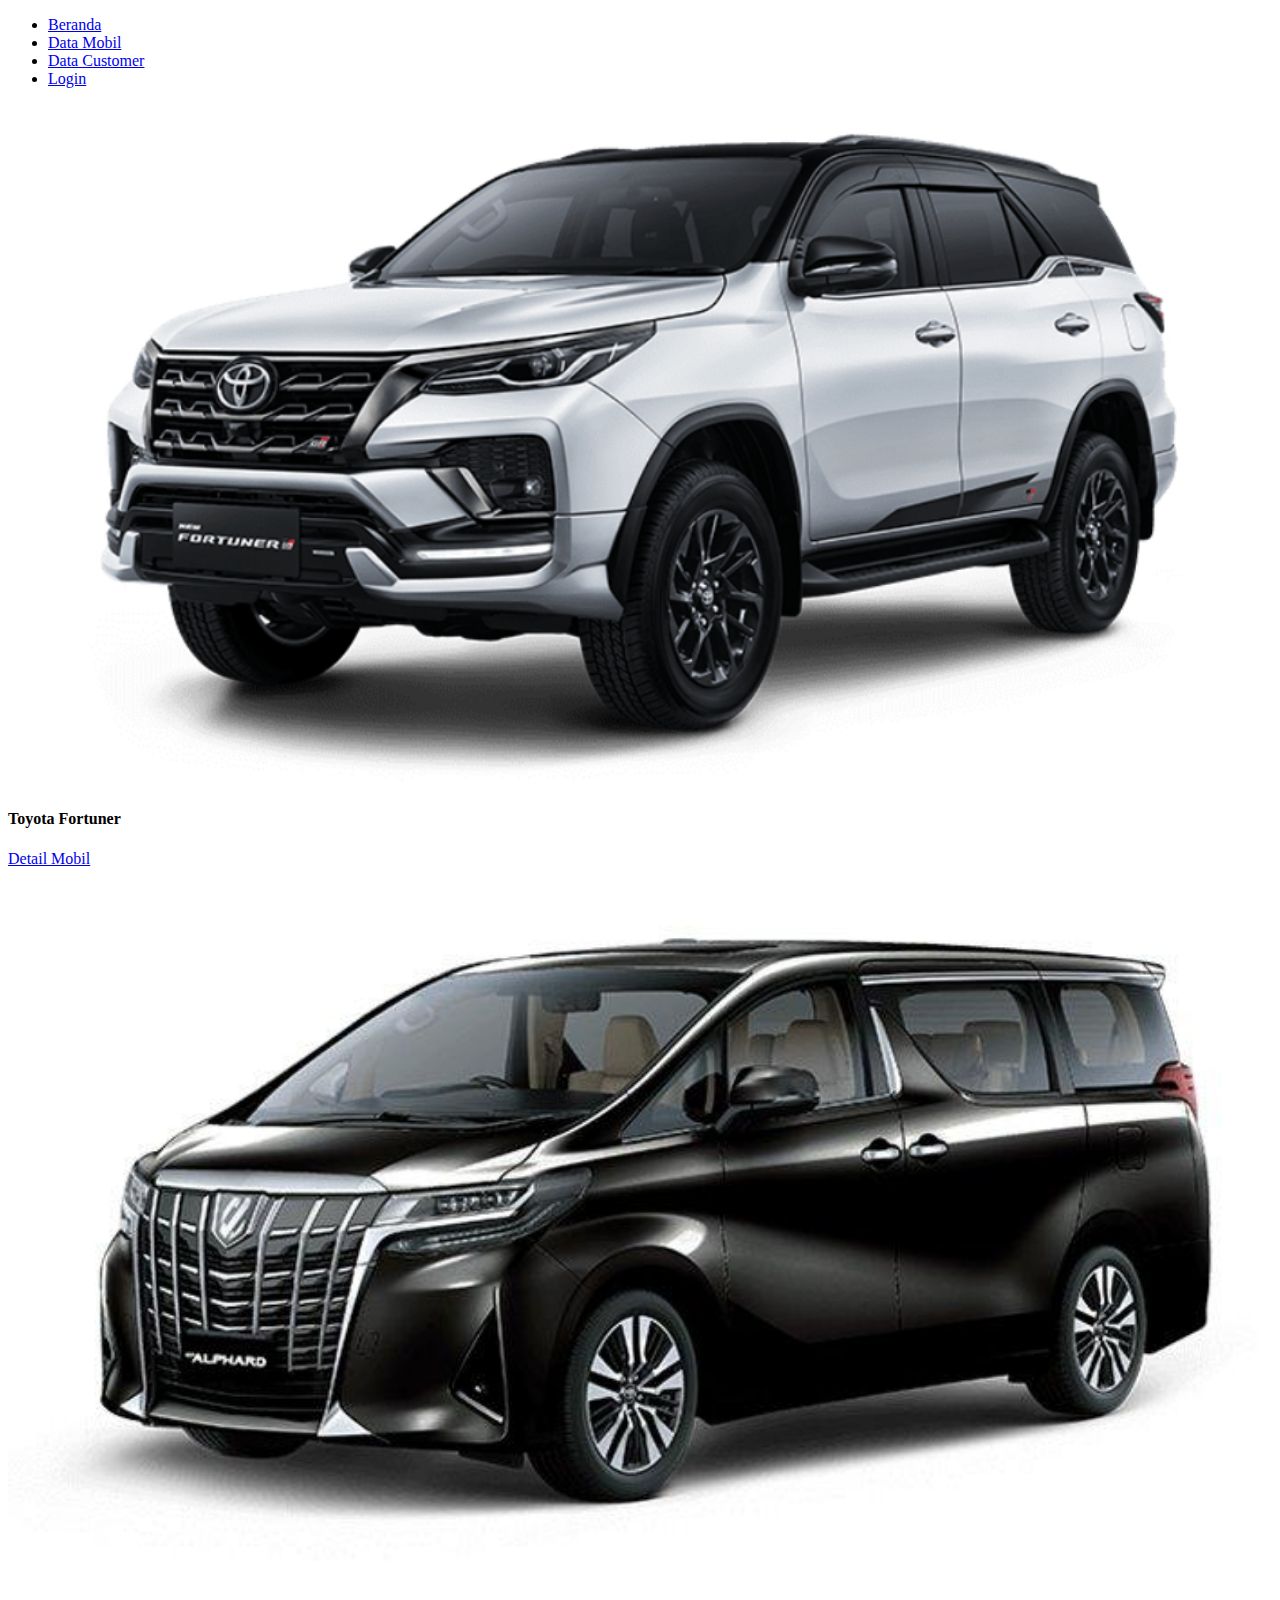
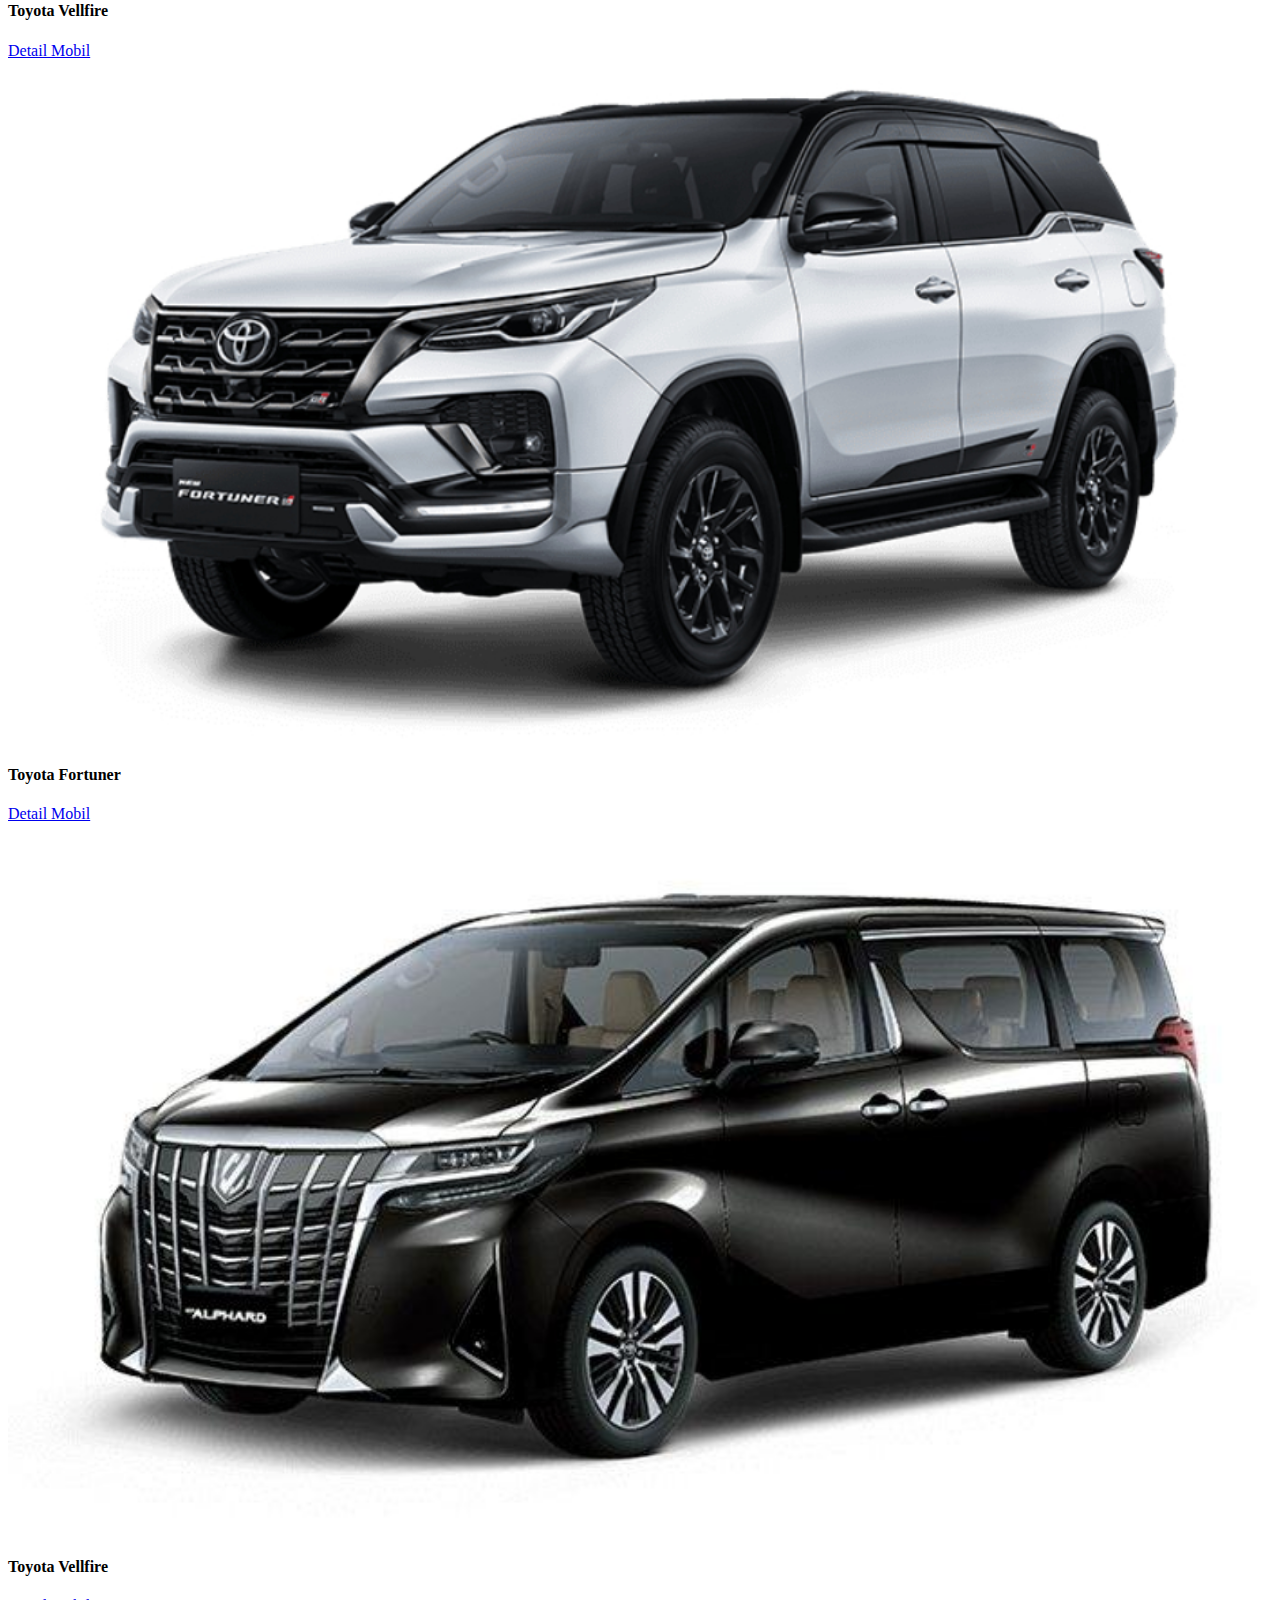
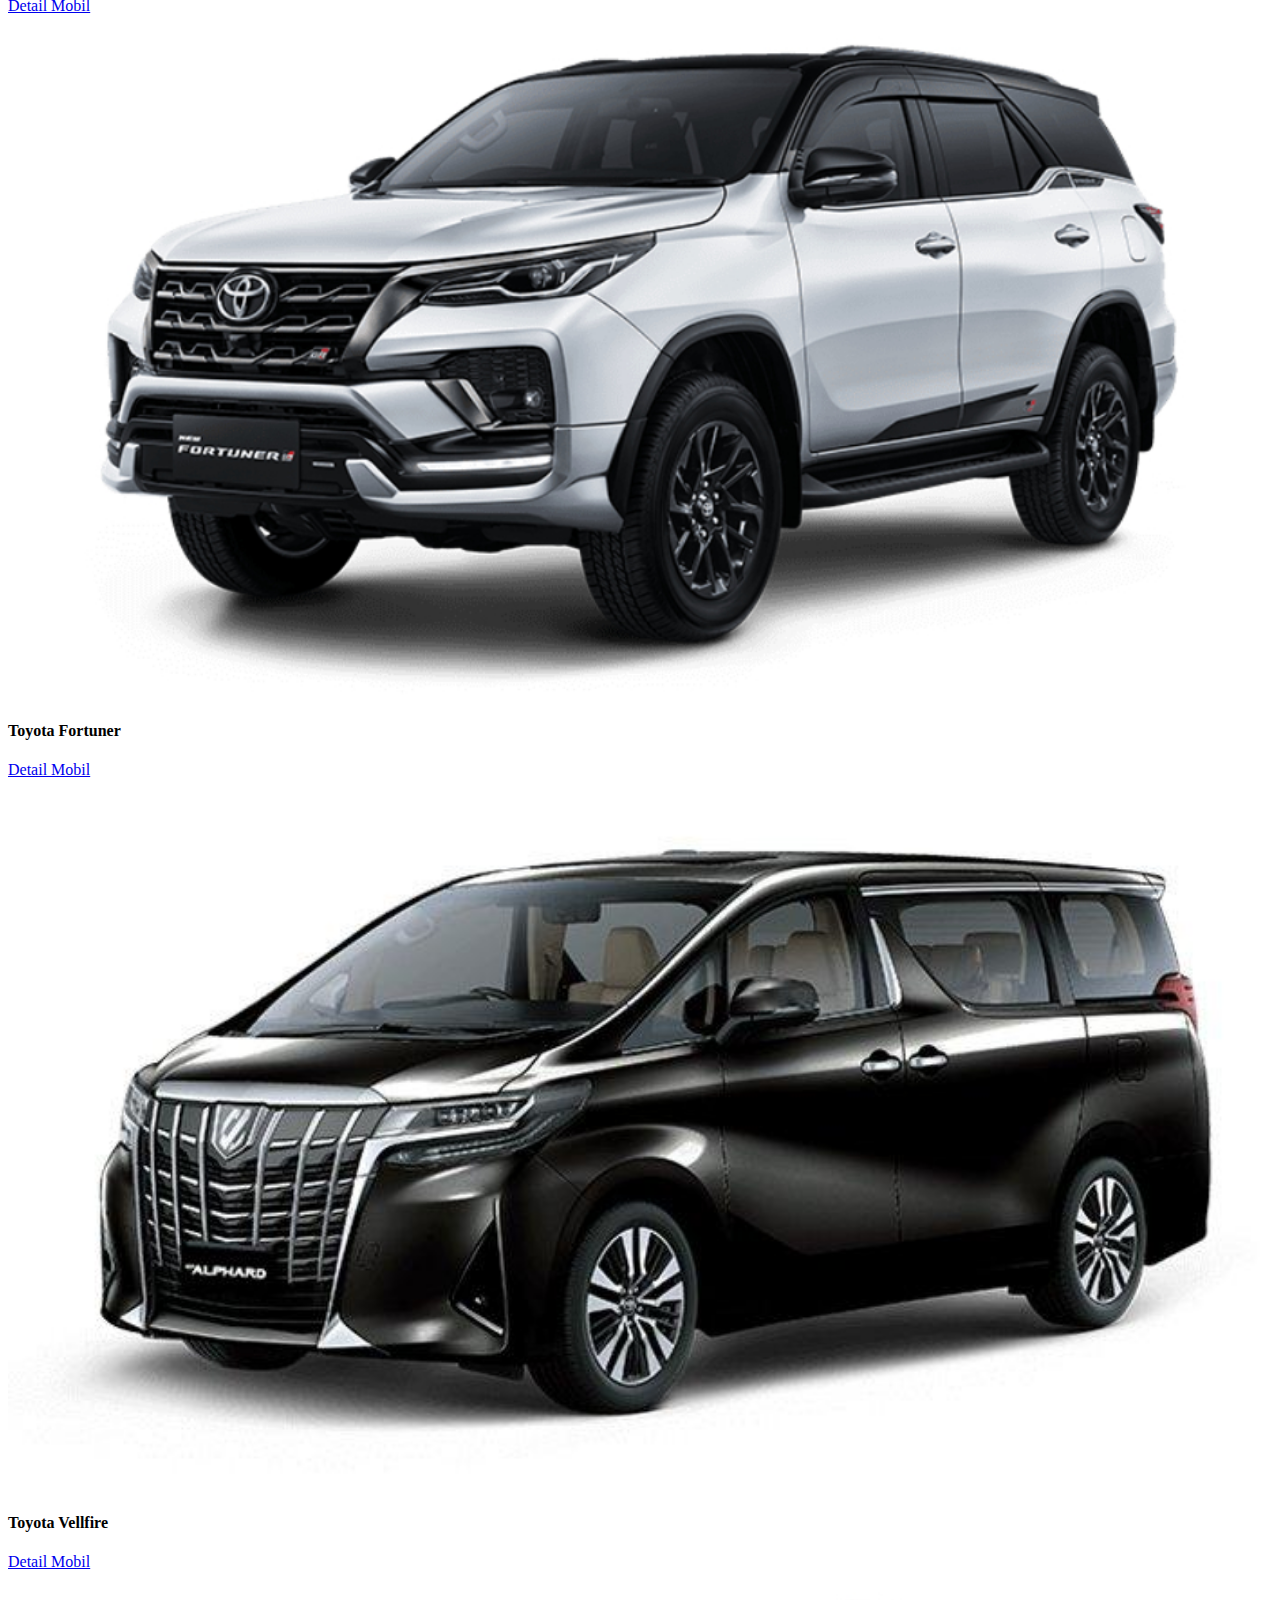
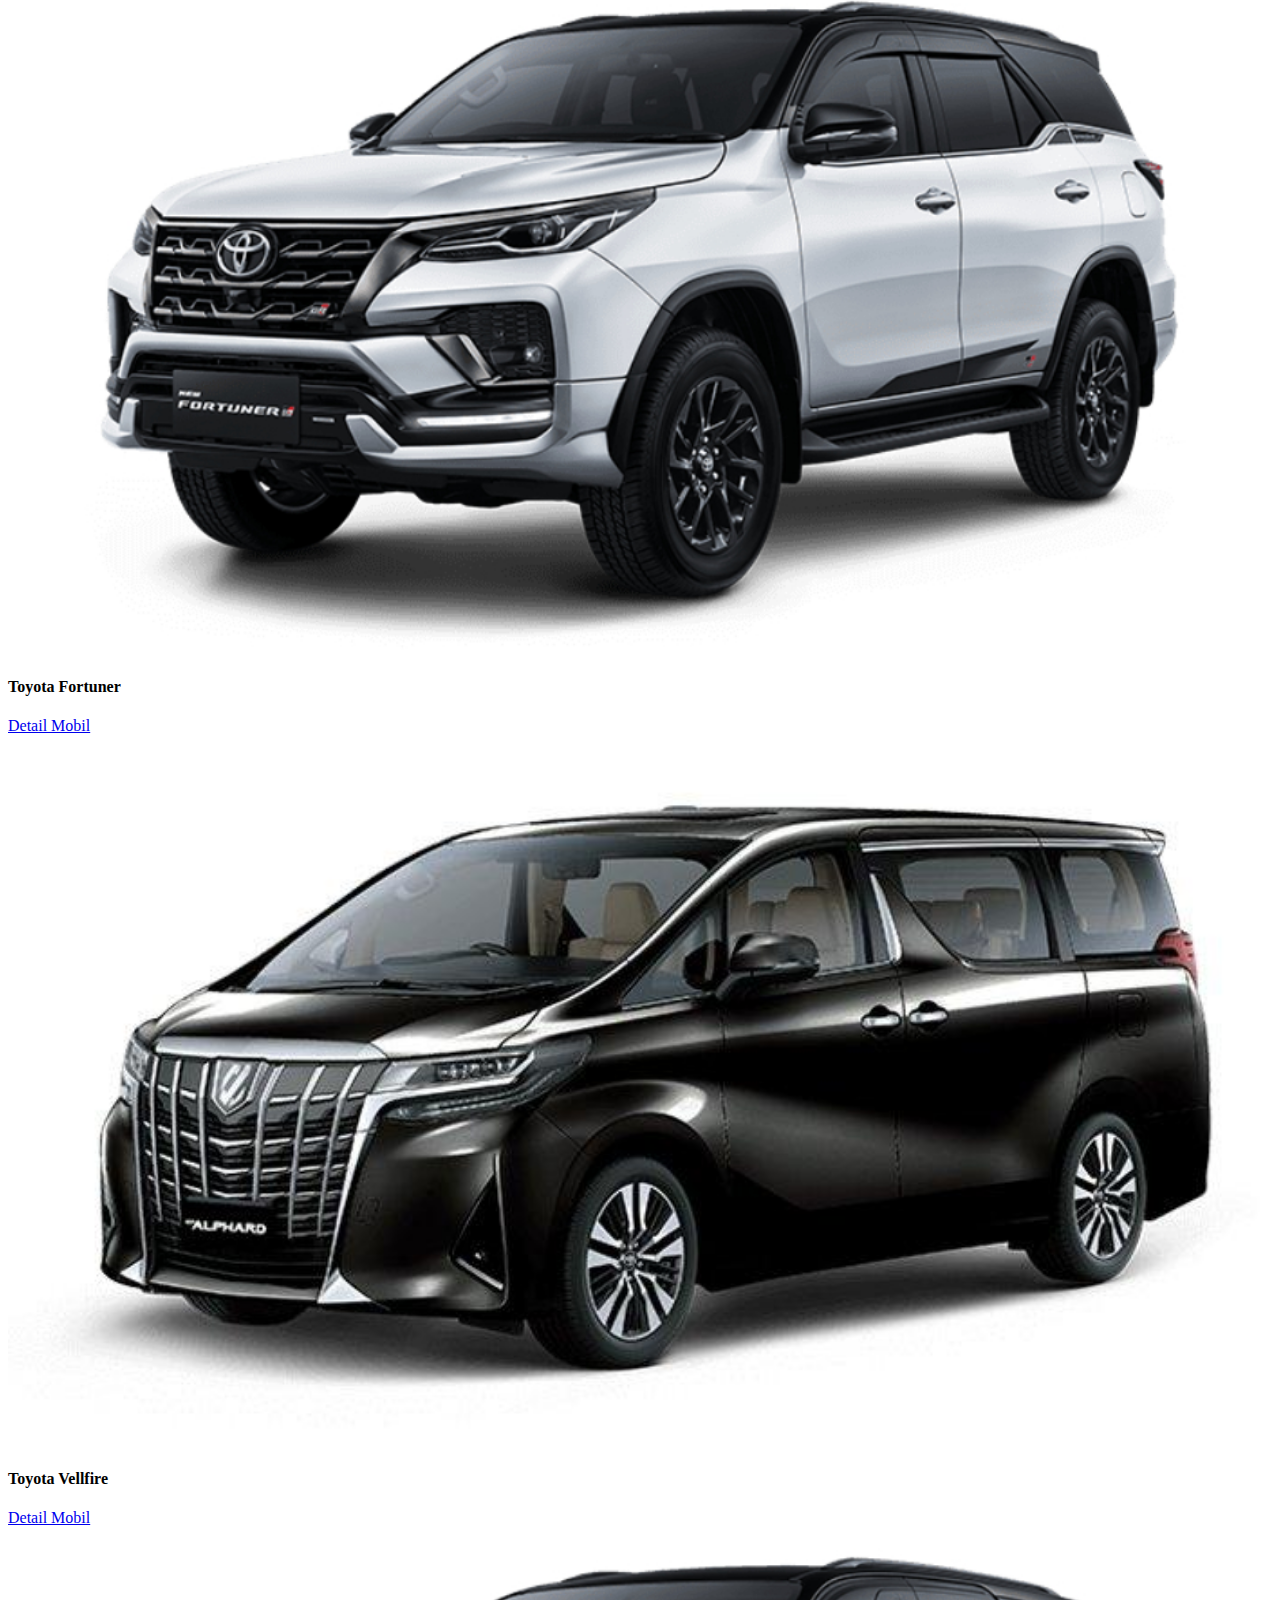
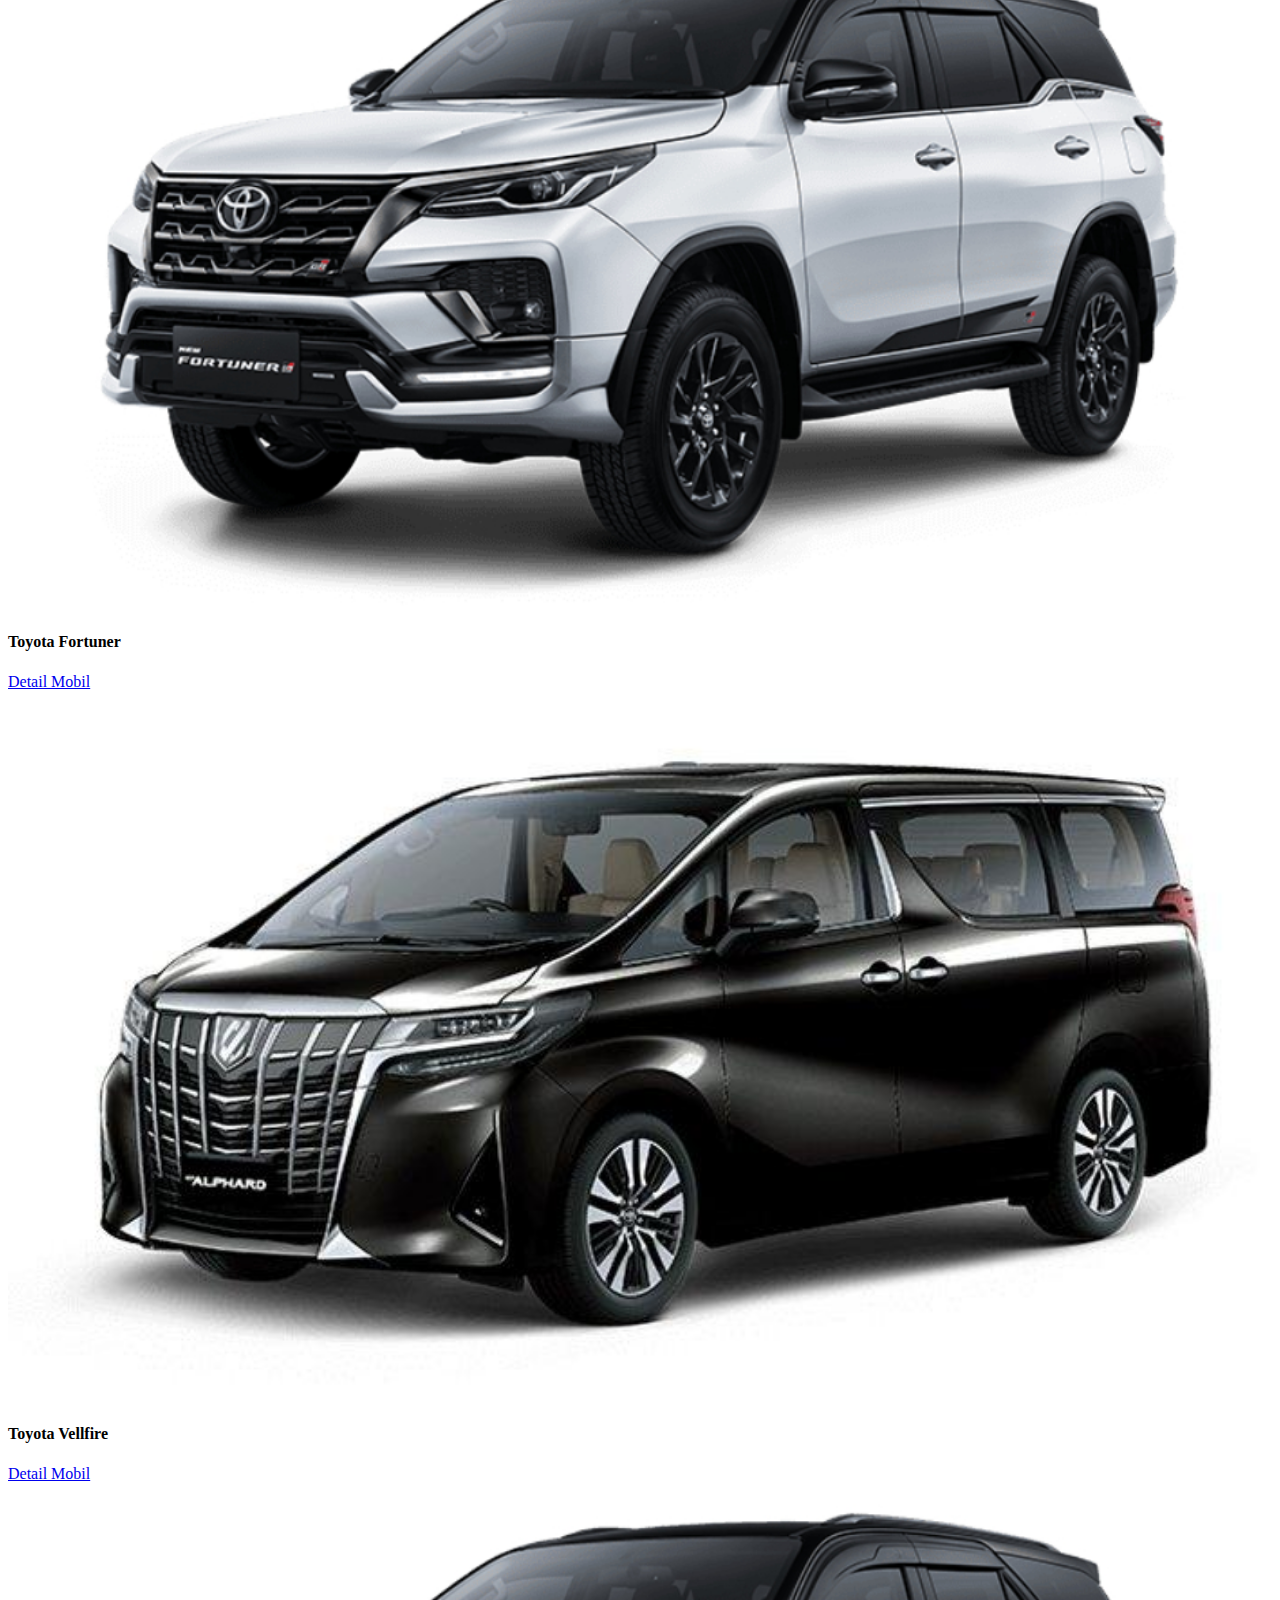
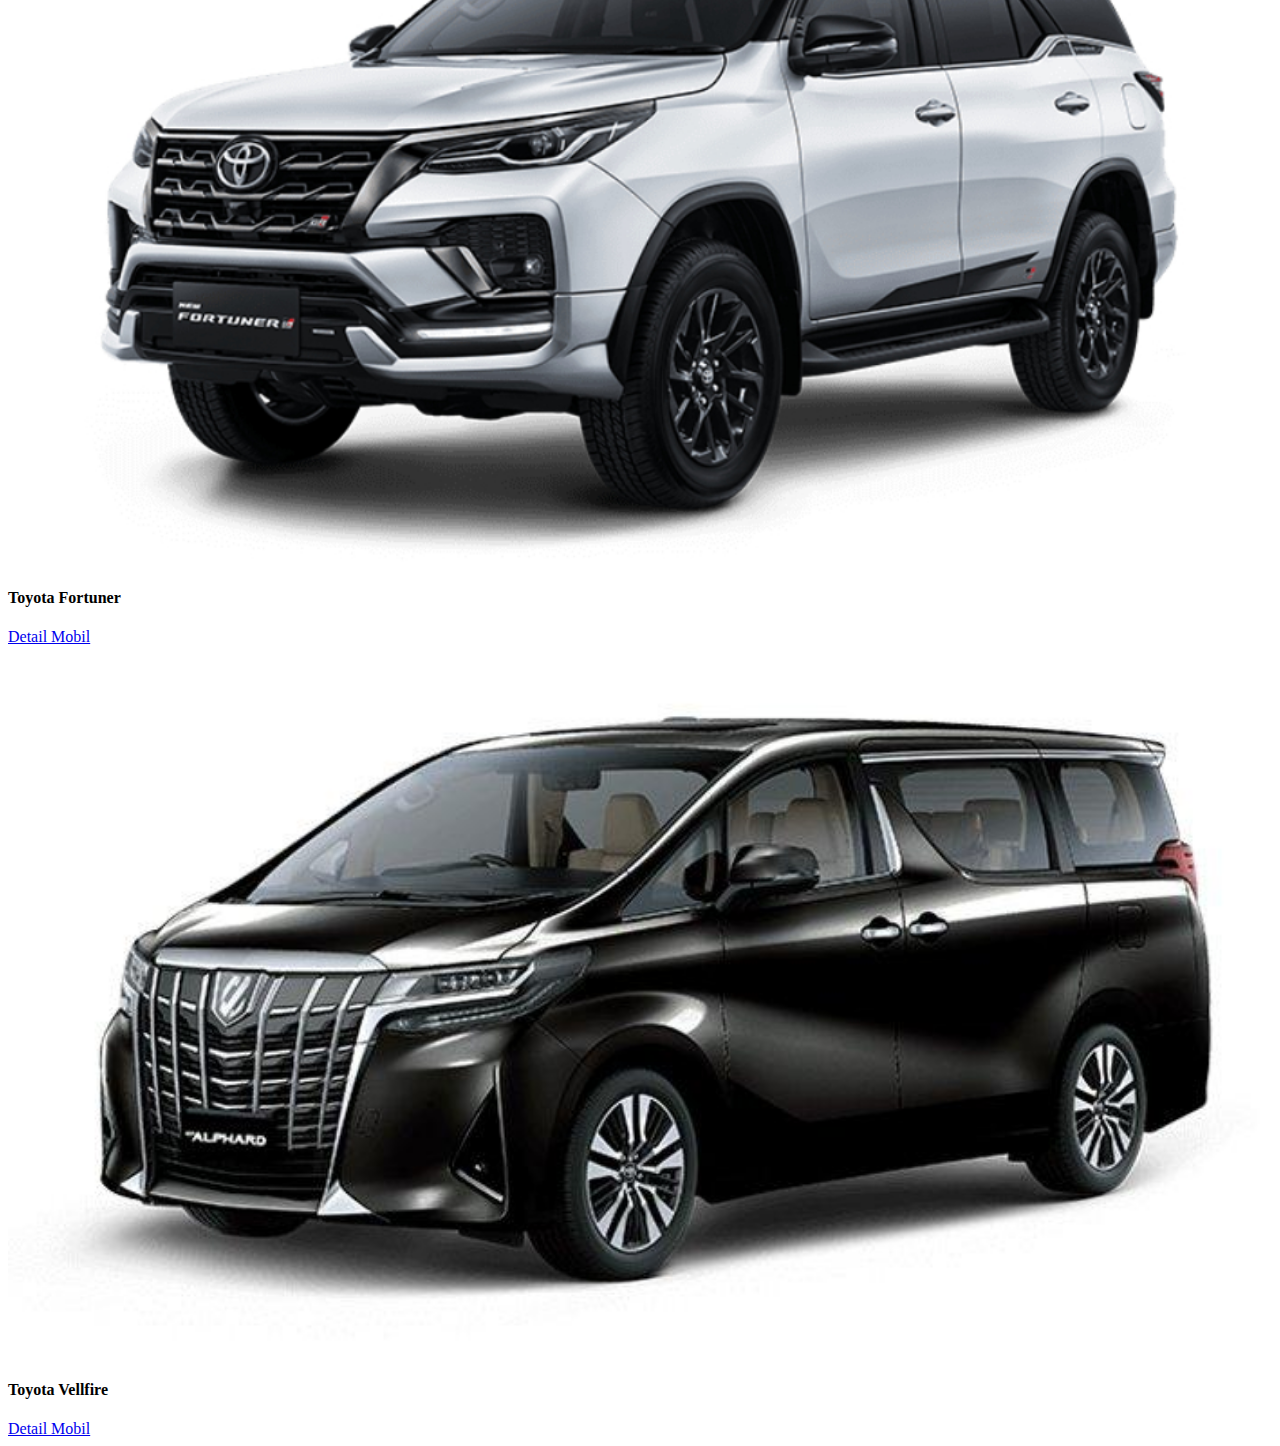
<file: data-mobil.html>
<!DOCTYPE html>
<html lang="en">
<head>
    <meta charset="UTF-8">
    <meta name="viewport" content="width=device-width, initial-scale=1.0">
    <title>Data Mobil</title>
    <link rel="stylesheet" href="styles.css">
</head>
<body>
    <header>
        <nav>
            <ul class="menu">
                <li><a href="index.html">Beranda</a></li>
                <li><a href="data-mobil.html">Data Mobil</a></li>
                <li><a href="#data-customer">Data Customer</a></li>
                <li><a href="#login">Login</a></li>
            </ul>
        </nav>
    </header>
    <main>
    <div class="row">
        <div class="column">
            <div class="card">
                <img src="img/m1.png" alt="Avatar" style="width:100%">
                <div class="container">
                  <h4><b>Toyota Fortuner</b></h4>
                  <a class="btn" href="#">Detail Mobil</a>
                </div>
              </div>
        </div>
        <div class="column">
            <div class="card">
                <img src="img/m2.jpg" alt="Avatar" style="width:100%">
                <div class="container">
                  <h4><b>Toyota Vellfire</b></h4>
                  <a class="btn" href="#">Detail Mobil</a>
                </div>
              </div>
        </div>
        <div class="column">
            <div class="card">
                <img src="img/m1.png" alt="Avatar" style="width:100%">
                <div class="container">
                  <h4><b>Toyota Fortuner</b></h4>
                  <a class="btn" href="#">Detail Mobil</a>
                </div>
              </div>
        </div>
        <div class="column">
            <div class="card">
                <img src="img/m2.jpg" alt="Avatar" style="width:100%">
                <div class="container">
                  <h4><b>Toyota Vellfire</b></h4>
                  <a class="btn" href="#">Detail Mobil</a>
                </div>
              </div>
        </div>
        <div class="column">
            <div class="card">
                <img src="img/m1.png" alt="Avatar" style="width:100%">
                <div class="container">
                  <h4><b>Toyota Fortuner</b></h4>
                  <a class="btn" href="#">Detail Mobil</a>
                </div>
              </div>
        </div>
        <div class="column">
            <div class="card">
                <img src="img/m2.jpg" alt="Avatar" style="width:100%">
                <div class="container">
                  <h4><b>Toyota Vellfire</b></h4>
                  <a class="btn" href="#">Detail Mobil</a>
                </div>
              </div>
        </div>
        <div class="column">
            <div class="card">
                <img src="img/m1.png" alt="Avatar" style="width:100%">
                <div class="container">
                  <h4><b>Toyota Fortuner</b></h4>
                  <a class="btn" href="#">Detail Mobil</a>
                </div>
              </div>
        </div>
        <div class="column">
            <div class="card">
                <img src="img/m2.jpg" alt="Avatar" style="width:100%">
                <div class="container">
                  <h4><b>Toyota Vellfire</b></h4>
                  <a class="btn" href="#">Detail Mobil</a>
                </div>
              </div>
        </div>
        <div class="column">
            <div class="card">
                <img src="img/m1.png" alt="Avatar" style="width:100%">
                <div class="container">
                  <h4><b>Toyota Fortuner</b></h4>
                  <a class="btn" href="#">Detail Mobil</a>
                </div>
              </div>
        </div>
        <div class="column">
            <div class="card">
                <img src="img/m2.jpg" alt="Avatar" style="width:100%">
                <div class="container">
                  <h4><b>Toyota Vellfire</b></h4>
                  <a class="btn" href="#">Detail Mobil</a>
                </div>
              </div>
        </div>
        <div class="column">
            <div class="card">
                <img src="img/m1.png" alt="Avatar" style="width:100%">
                <div class="container">
                  <h4><b>Toyota Fortuner</b></h4>
                  <a class="btn" href="#">Detail Mobil</a>
                </div>
              </div>
        </div>
        <div class="column">
            <div class="card">
                <img src="img/m2.jpg" alt="Avatar" style="width:100%">
                <div class="container">
                  <h4><b>Toyota Vellfire</b></h4>
                  <a class="btn" href="#">Detail Mobil</a>
                </div>
              </div>
        </div>
    </div>
        
    </main>
</body>
</html>
</file>
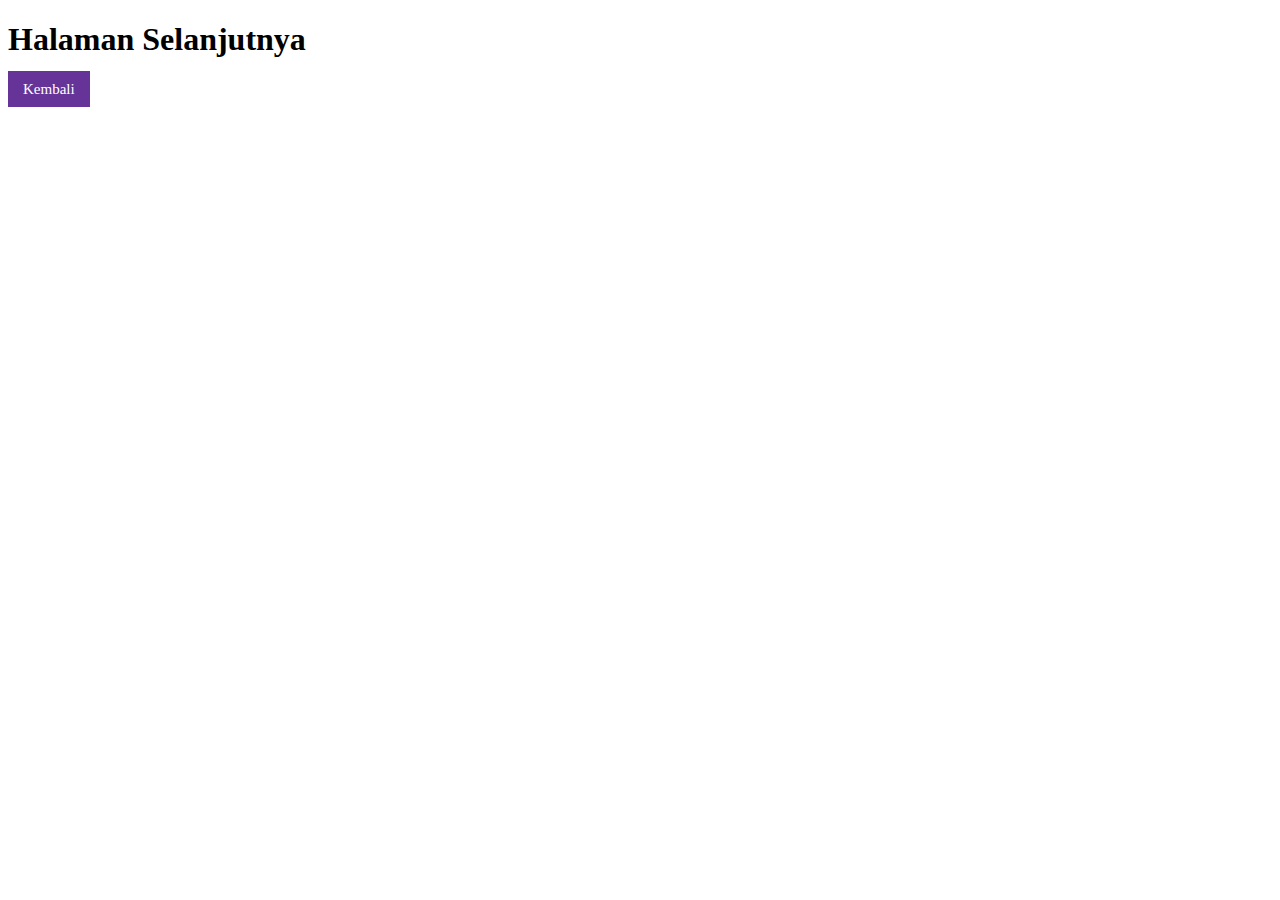
<file: halaman.html>
<!DOCTYPE html>
<html lang="en">
<head>
    <meta charset="UTF-8">
    <meta name="viewport" content="width=device-width, initial-scale=1.0">
    <title>Document</title>
    <link rel="stylesheet" href="styles.css">
</head>
<body>
    <h1>Halaman Selanjutnya</h1>
    <a href="index.html" class="btns">Kembali</a>
</body>
</html>
</file>
<file: styles.css>
.btns{
    padding: 10px 15px;
    background-color: rebeccapurple;
    color: white;
    border: none;
    text-decoration: none;
    font-size: 15px;
    cursor: pointer;
    
}

.button{
    padding: 10px 15px;
    background-color:blueviolet;
    color: white;
    border: none;
    text-decoration: none;
}
</file>
